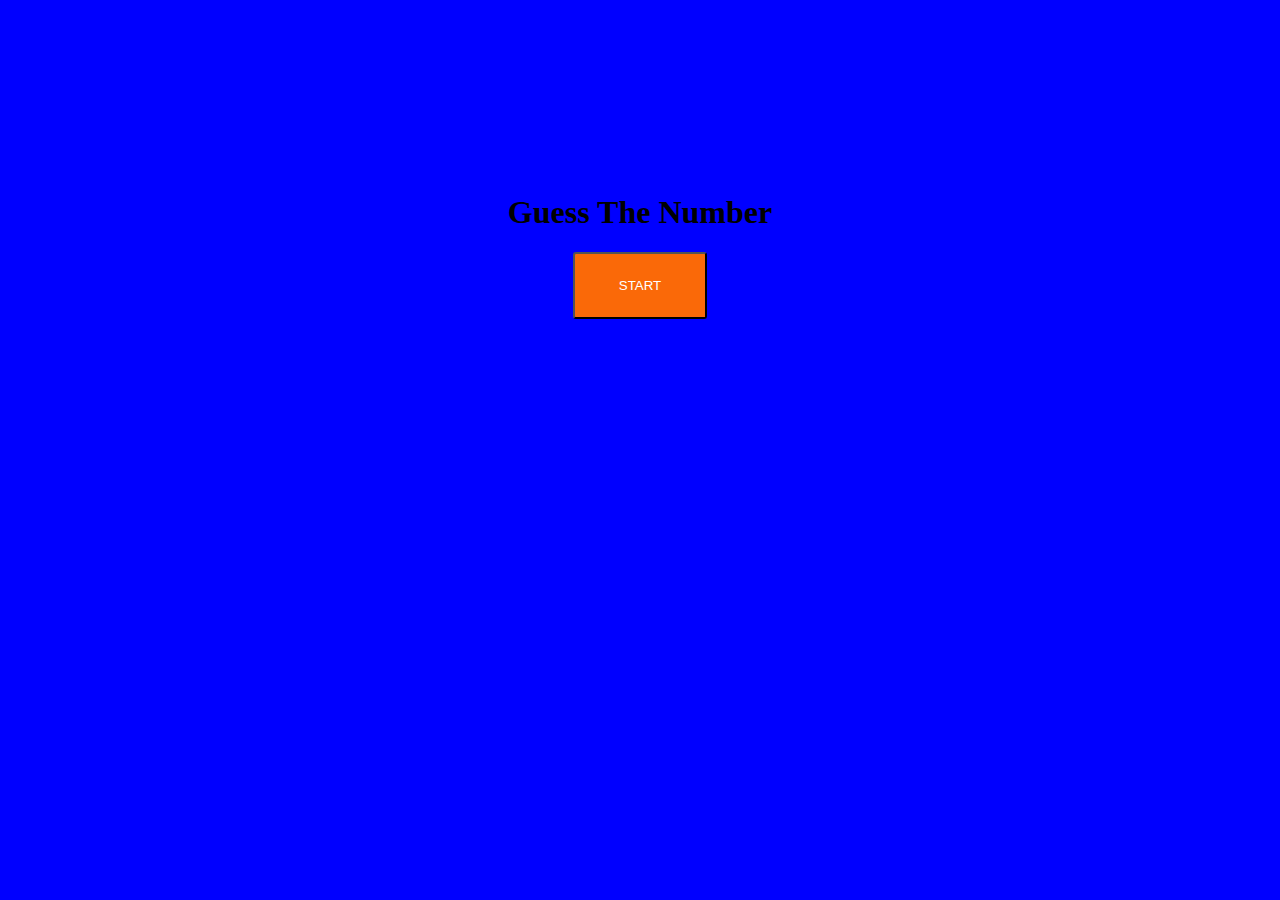
<file: index.html>
<!DOCTYPE html>
<html lang="en">
    <head>
        <meta charset="UTF-8";
        <meta name="viewport" content="width=device-width, initial-scale=1.0">
        <title>Document</title>
        <link rel="stylesheet" href="style.css">
    </head>
    <body>
        <div class="cont1">
            <h1>Guess The Number</h1>
            <button onclick="page2()">START</button>
        </div>
        <script src="./app.js"></script>
    </body>
</html>
</file>
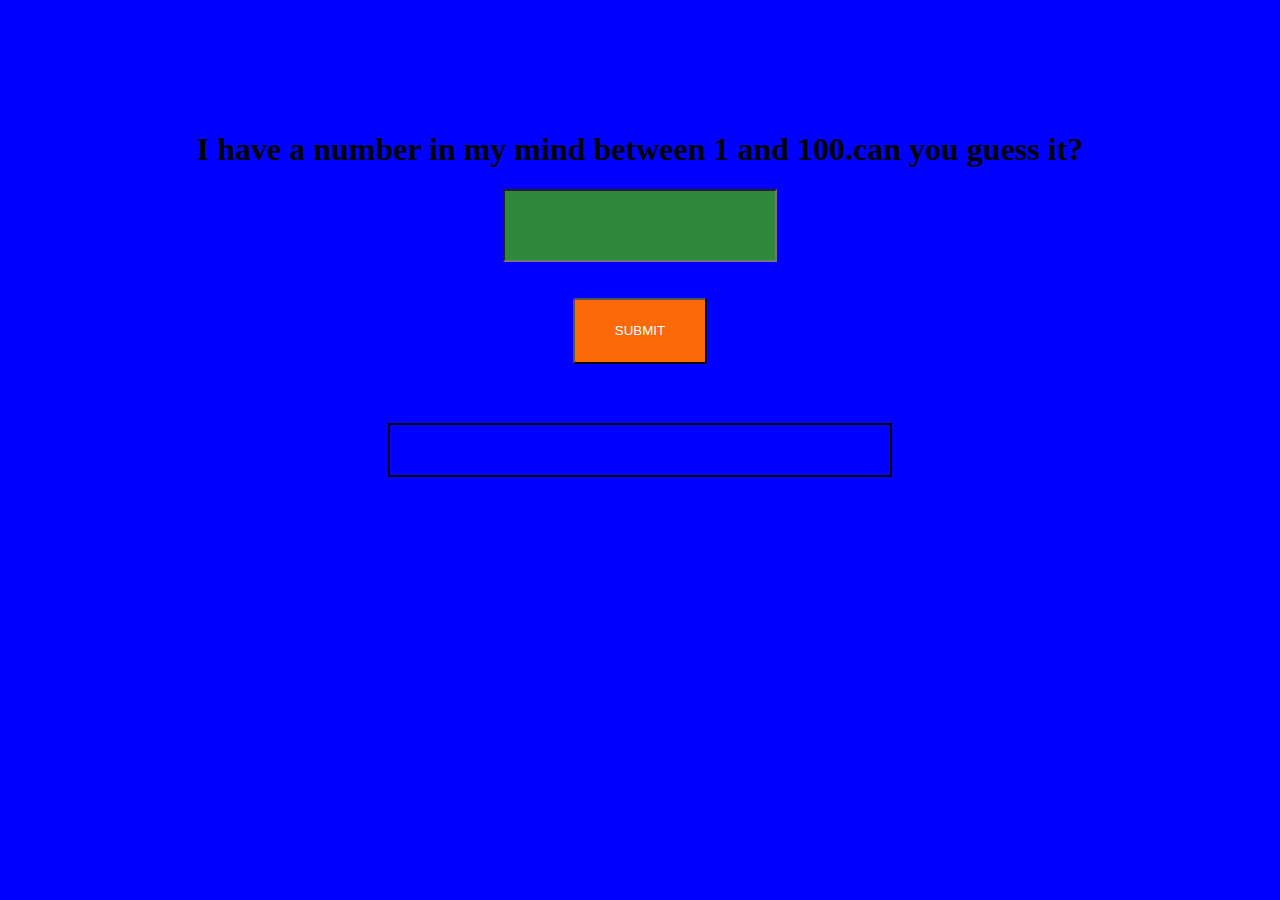
<file: game.html>
<!DOCTYPE html>
<html lang="en">
    <head>
        <meta charset="UTF-8";
        <meta name="viewport" content="width=device-width, initial-scale=1.0">
        <title>Document</title>
        <link rel="stylesheet" href="style.css">
    </head>
    <body>
        <div class="cont2">
        <h1>I have a number in my mind between 1 and 100.can you guess it?</h1>
        <input type="text" id="txt"><br><br>
        <button id="sub" onclick="res()" >SUBMIT</button>
        <h4 id="liv" ></h4>
        <p id="mesg" style="border: 2px solid black; width: 500px; height: 50px;"></p>
    </div>

    <script src="./game.js"></script>
</body>
</html>
</file>
<file: style.css>
body{
    background-color: blue;
}

.cont1{
    display: flex;
    justify-content: center;
    align-items: center;
    flex-direction: column;
    padding-top: 13%;
    
}

.cont2{
    display: flex;
    justify-content: center;
    align-items: center;
    flex-direction: column;
    padding-top: 8%;
    
}
button{

    width: 10em;
    height: 5em;
    background-color: rgb(250, 105, 8);
    color: white;
    border-radius: 3px;
}

input{
    width: 20em;
    height: 5em;
    background-color: rgb(47, 136, 59);
}
</file>
